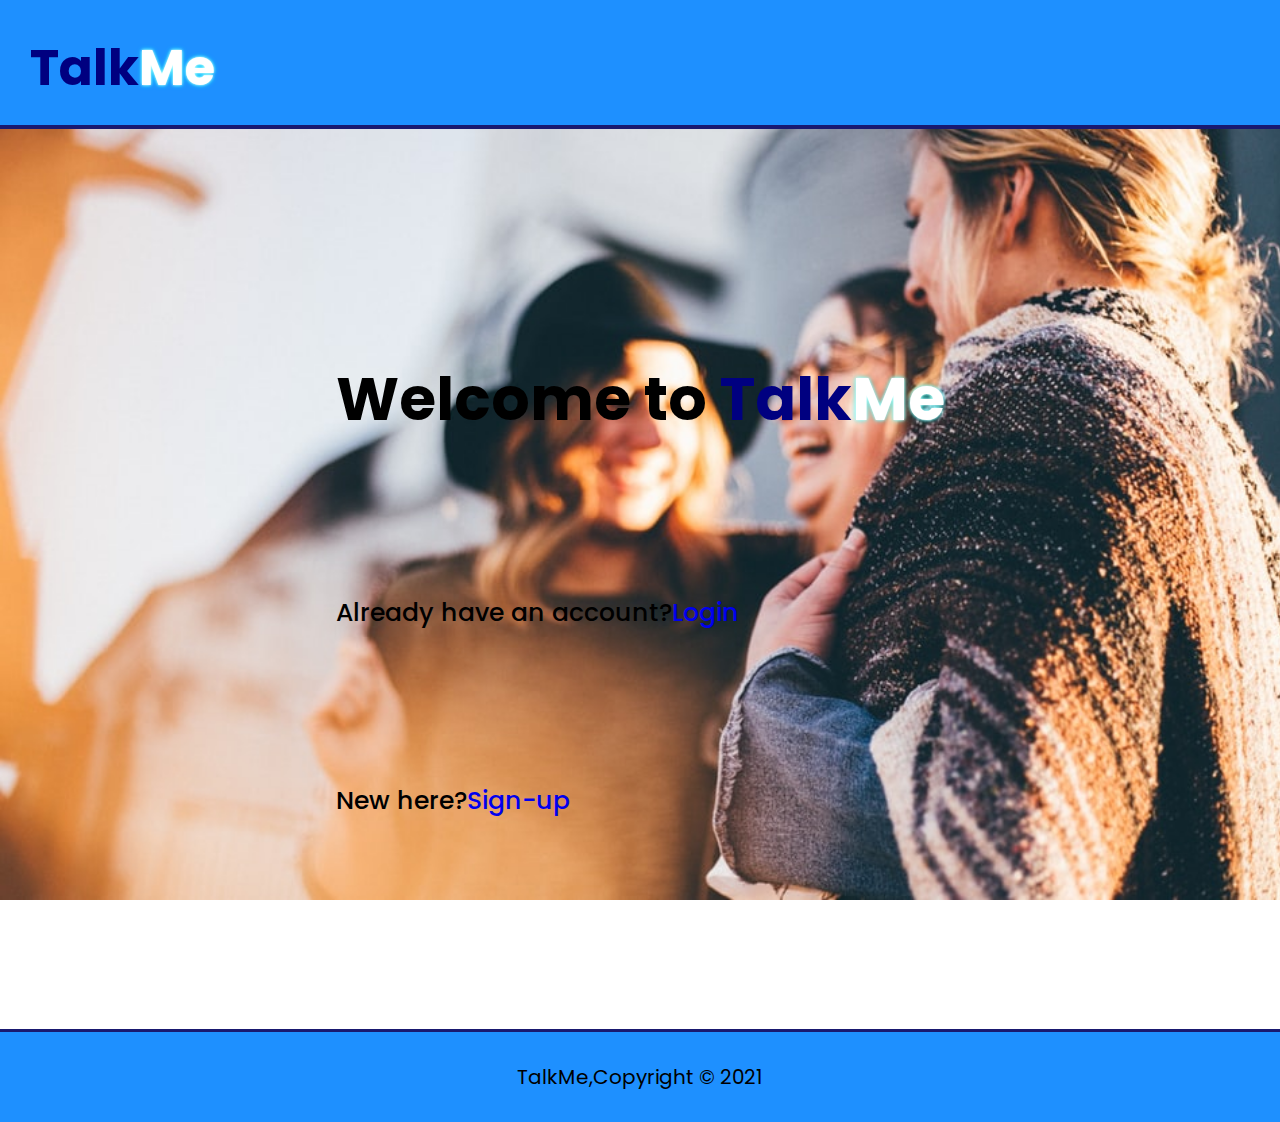
<file: index.html>
<DOCTYPE html!>
<html>

	<head>
		<meta charset="utf-8">
		<meta name="viewport" content="width=device-width, initial-scale=1.0">
		<meta http-equiv="X-UA-Compatible" content="ie=edge">
		<title>TalkMe | Welcome</title>
		<link rel="stylesheet" href="style.css">
		<link rel="stylesheet" href="https://cdnjs.cloudflare.com/ajax/libs/font-awesome/5.15.2/css/all.min.css">
	  </head>

	
	<body>
	  <header>
		<div class="container">
		  <div id="branding">
		    <h1><span class="highlight">Talk</span><span class="norm">Me</span></h1>
		  </div>
		</div>
	  </header>

	  <section id="showcase">
		<div class="container2">
		  <h1>Welcome to <span class="highlight">Talk</span><span class="norm">Me</span></h1>
		  <div class="logsignlinks">
			<p>Already have an account?<a href="login.php">Login</a></p>
		  	<p>New here?<a href="signup.php">Sign-up</a></p>
		  </div>
		</div>
	  </section>

	  <footer>
		<p>TalkMe,Copyright &copy; 2021</P>
	  </footer>

	</body>

</html>
</file>
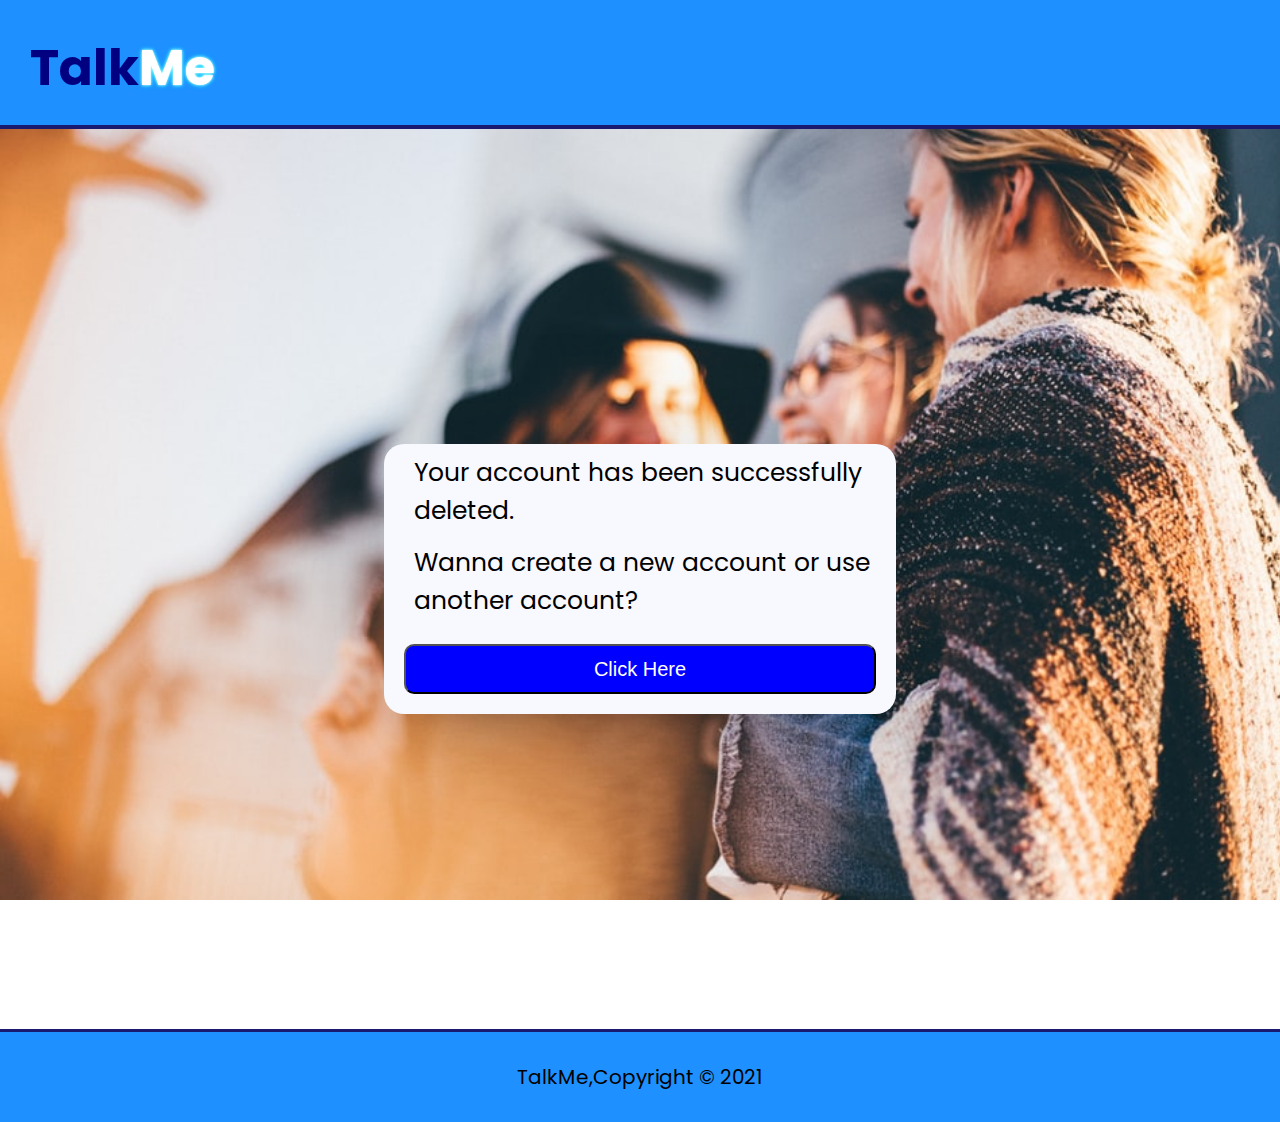
<file: delconf.html>
<DOCTYPE html!>
    <html>
    
        <head>
          <meta charset="utf-8">
          <meta name="viewport" content="width=device-width">
          <title>TalkMe | Welcome | Sign-up or Login</title>
          <link rel="stylesheet" href="style.css">
        </head>
        
        <body>
          <header>
            <div class="container">
              <div id="branding">
                <h1><span class="highlight">Talk</span><span class="norm">Me</span></h1>
              </div>
            </div>
          </header>
    
          <section id="showcase"><br>
            
            <div class="details">
              <p class="thanks" style="margin-top: -10px; padding-left: 10px;">Your account has been successfully deleted.</p>
              <p class="thanks" style="margin-top: -10px; padding-left: 10px;">Wanna create a new account or use another account?</p>
              <button class="buttonlink" style="padding: 10px;" onclick= "window.location.href='index.html'">Click Here</button>
          </div>	
          </section>
    
          <footer>
            <p>TalkMe,Copyright &copy; 2021</P>
          </footer>	
    
        </body>
    
    </html>
</file>
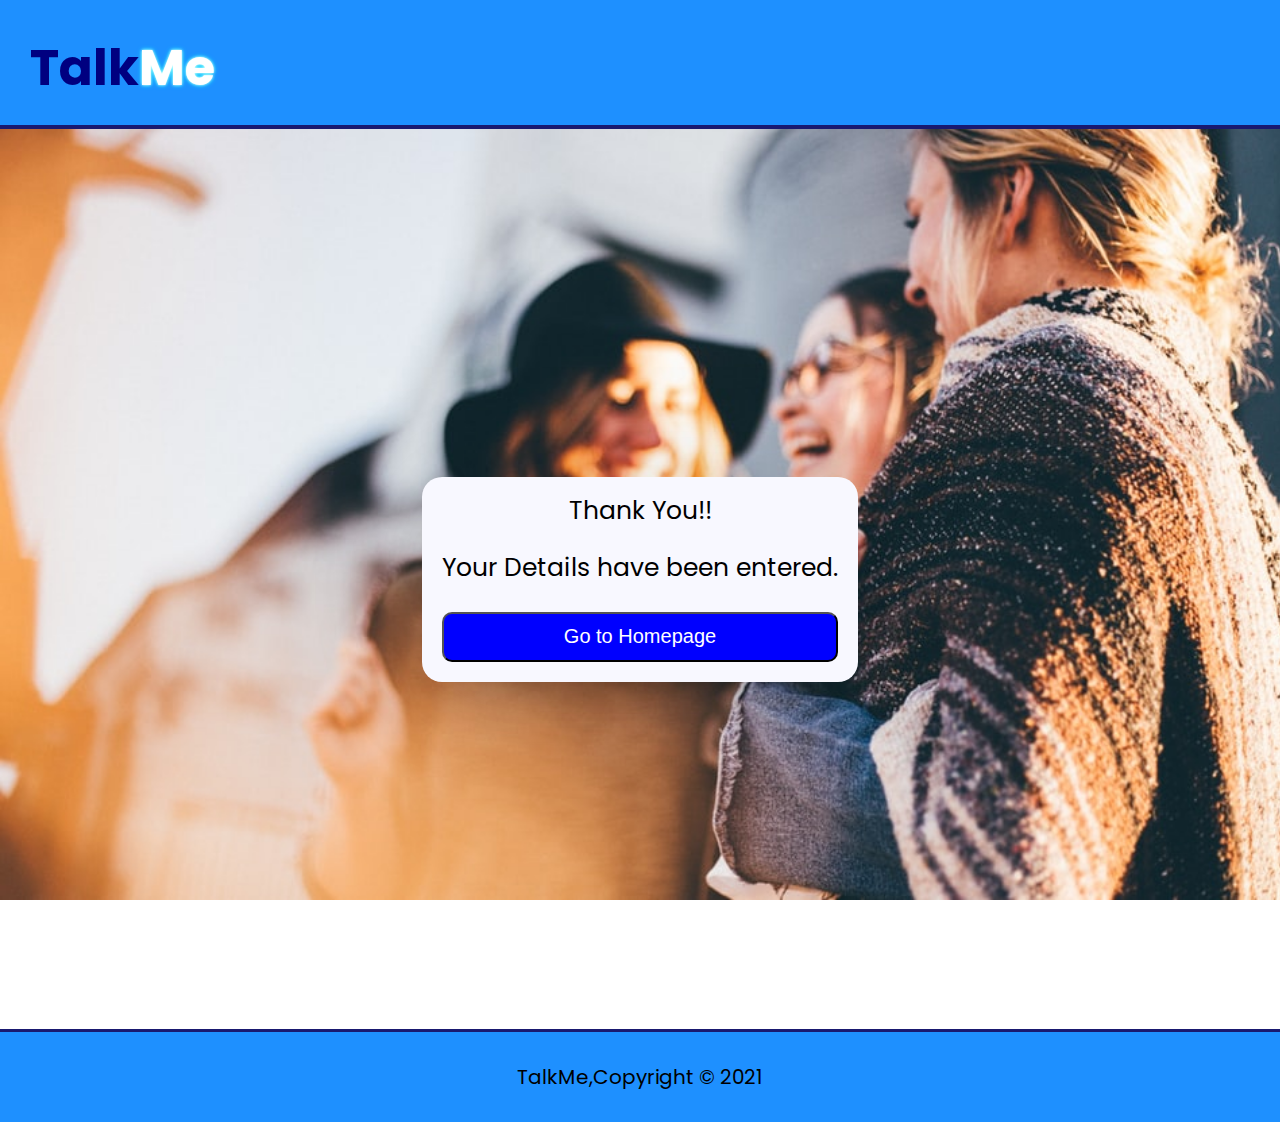
<file: thanks.html>
<DOCTYPE html!>
<html>

	<head>
	  <meta charset="utf-8">
	  <meta name="viewport" content="width=device-width">
	  <title>TalkMe | Welcome | Sign-up or Login</title>
	  <link rel="stylesheet" href="style.css">
	</head>
	
	<body>
	  <header>
		<div class="container">
		  <div id="branding">
		    <h1><span class="highlight">Talk</span><span class="norm">Me</span></h1>
		  </div>
		</div>
	  </header>

	  <section id="showcase"><br>
		
		<div class="details">
		  <p class="thanks" style="margin-top: -5px; text-align: center;">Thank You!!</p>
		  <p style="margin-top: -5px;">Your Details have been entered.</p>
	  <button class="buttonlink" onclick= "window.location.href='hmpge.php'">Go to Homepage</button>
	  </div>	
	  </section>

	  <footer>
		<p>TalkMe,Copyright &copy; 2021</P>
	  </footer>	

	</body>

</html>
</file>
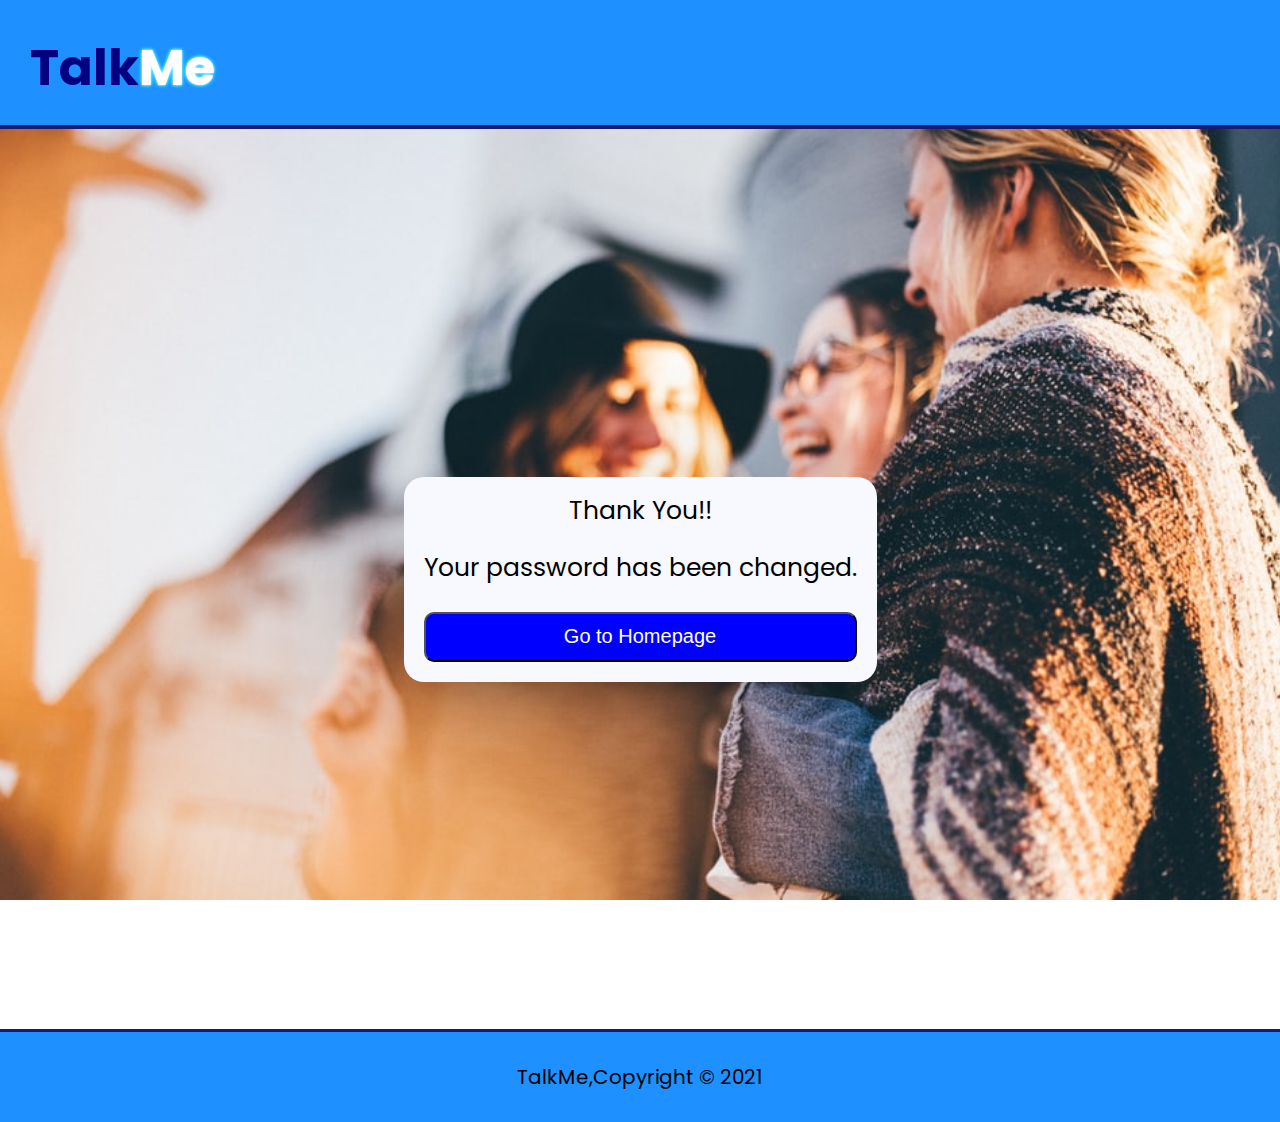
<file: thanks1.html>
<DOCTYPE html!>
    <html>
    
        <head>
          <meta charset="utf-8">
          <meta name="viewport" content="width=device-width">
          <title>TalkMe | Welcome | Sign-up or Login</title>
          <link rel="stylesheet" href="style.css">
        </head>
        
        <body>
          <header>
            <div class="container">
              <div id="branding">
                <h1><span class="highlight">Talk</span><span class="norm">Me</span></h1>
              </div>
            </div>
          </header>
    
          <section id="showcase"><br>
            
            <div class="details">
              <p class="thanks" style="margin-top: -5px; text-align: center;">Thank You!!</p>
		          <p style="margin-top: -5px;">Your password has been changed.</p>
              <button class="buttonlink" onclick= "window.location.href='hmpge.php'">Go to Homepage</button>
          </div>	
          </section>
    
          <footer>
            <p>TalkMe,Copyright &copy; 2021</P>
          </footer>	
    
        </body>
    
    </html>
</file>
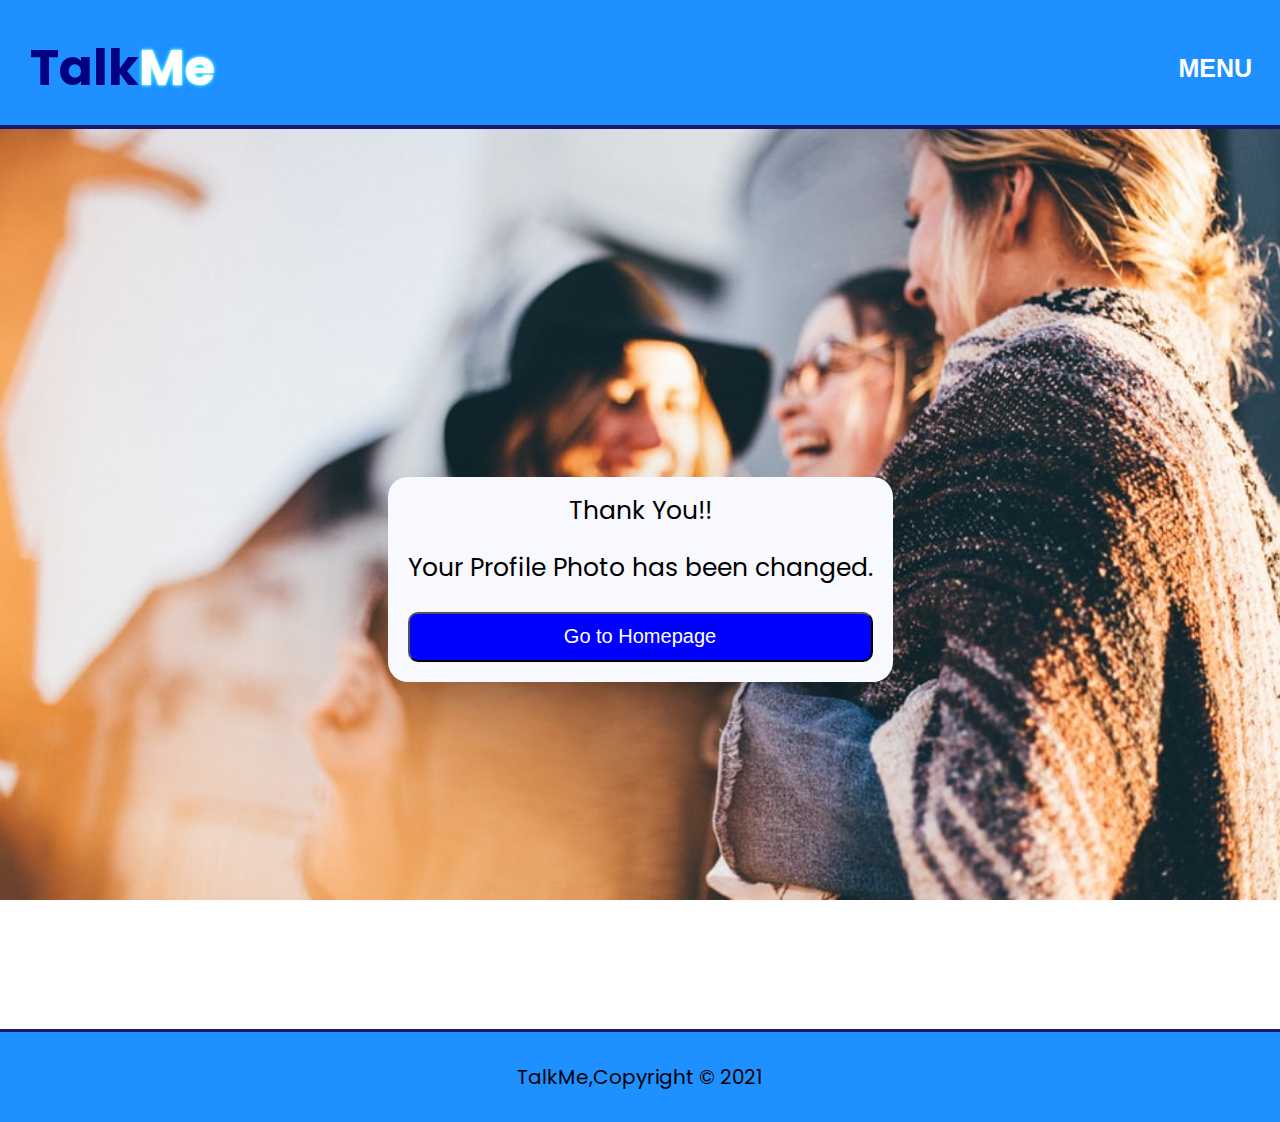
<file: thanks2.html>
<DOCTYPE html!>
    <html>
    
        <head>
          <meta charset="utf-8">
          <meta name="viewport" content="width=device-width">
          <title>TalkMe | Welcome | Sign-up or Login</title>
          <link rel="stylesheet" href="style.css">
        </head>
        
        <body>
          <header>
            <div class="container">
              <div id="branding">
                <h1><span class="highlight">Talk</span><span class="norm">Me</span></h1>
              </div>
              <div class="dropdown">
                <button class="dropbtn">Menu</button>
                <div class="dropdown-content">
                  <a href="changepwd.php">Change Password</a>
                  <a href="index.html">Login/Signup</a>
                  <a href="changedp.php">Change Profile Picture</a>
                  <a href="info.php">Your Info</a>
                  <a href="accdel.php">Delete Account</a>
                </div>
              </div> 
            </div>
          </header>
    
          <section id="showcase"><br>
            
            <div class="details">
              <p class="thanks" style="margin-top: -5px; text-align: center;">Thank You!!</p>
		          <p style="margin-top: -5px;">Your Profile Photo has been changed.</p>
          <button class="buttonlink" onclick= "window.location.href='hmpge.php'">Go to Homepage</button>
          </div>	
          </section>
    
          <footer>
            <p>TalkMe,Copyright &copy; 2021</P>
          </footer>	
    
        </body>
    
    </html>
</file>
<file: style.css>
@import url('https://fonts.googleapis.com/css2?family=Poppins:wght@200;300;400;500;600;700&display-swap');
body{
  font-family: 'Poppins',sans-serif;
  font-size: 25px;
  line-height:1.5;
  padding:0;
  margin:0;
}
.wrapper{
  background: #fff;
  padding-top: 40px;
  width: 500px;
  border-radius: 16px;
  box-shadow: 0 0 128px 0 rgba(0,0,0,0.1),0 32px 64px -48px rgba(0,0,0,0.5);
  align-items: center;
  justify-content: center;
  margin-top: 3em;
  margin-bottom: 2em;
  /* height: 1500px; */
}

.form-signup{
  padding: 25px 30px;
  /* min-height: 600px; */
}

.form-header{
  margin-left: 10px;
  border-bottom: 1px solid #e6e6e6;
  font-weight: 600;
  font-size: 30px;
}

.newlink{
  margin-top: -150px;
}

/* Global */
.container{
  width:100%;
  margin: auto;
  display:flex; 
  justify-content: space-between; 
  /* margin-left: 10px; */
  padding-top:30px;
  padding-left: 30px;
  text-align: center;
  background-color: dodgerblue;
  border-bottom: 4px solid midnightblue;
}

.container1{
  background-image: url("background_chat_program.jpg");
  background-repeat: no-repeat;
  background-attachment: fixed;
  background-size: cover;
  margin: 0;
  padding: 0;
  width: 100%;
  border-style: none;
  /* bottom: 1px; */
  justify-content: center;
  min-height: 100vh;
  display:flex;
  align-items: center;
}

.container2{
  margin: auto;
}

.container2 .logsignlinks{
  font-weight: 500;
}

/* Header **/
header {
  /* padding-top:30px; */
  min-height:100px;
  /* overflow: hidden; */
}

header #branding{
  float: left;
}

header #branding h1{
  margin: 0;
  padding-bottom: 20px;
}

.highlight{
  color: navy;
  font-weight:bold;
}

.norm{
  text-shadow: 0 0 3px white, 0 0 5px cyan;
  color:white;
}

.wrapper .info span{
  margin-left: 5px;
  font-weight: 600;
  padding: 20px;
}

#showcase{
  /* height:700px;
  width:100%; */
  margin: 0;
  padding: 0;
  background-image: url("img1.jpg");
  background-repeat: no-repeat;
  background-attachment: fixed;
  width: 100%;
  background-size: cover;
  border-style: none;
  /* bottom: 1px; */
  justify-content: center;
  min-height: 100vh;
  display:flex;
  align-items: center;
}

#showcase h1{
  text-align:center;
  font-size:60px;
}
  

a{
text-decoration:none;
}

a:visited{
  color:blue;
}

a:hover{
  color:darkblue;
}

#showcase p{
  margin-top:150px;
}



.form-signup form .error-txt{
  color: #721c24;
  background: #f8d7da;
  text-align: center;
  padding: 8px 10px;
  border-radius: 5px;
  margin-bottom: 5px;
  font-size: 16px;
  border: 1px solid #f5c6cb;
  display: block;
}

.form-signup form .field{
  display: flex;
  flex-direction: column;
  margin-bottom: 5px;
}

/* .form-signup form .field-photo{
  display: flex;
  flex-direction: column;
  margin-bottom: 10px;
  font-size: 10px;
} */

.field-photo input{
  font-size: 20px;
  padding-bottom: 10px;
}

.form-submit{
  background-color: rgb(7, 4, 207);
  font-size: 20px;
  font-weight: 600;
  color: white;
  height: 60px;
  text-align: center;
}

.form-submit:hover{
  background-color: rgba(3, 4, 65, 0.993);
  transition-duration: 00.4s;
  cursor: pointer;
}


footer{
  background-color:dodgerblue;
  padding:10px;
  text-align:center;
  font-size:20px;
  border-top:3px solid midnightblue;
}

.details{
  margin-left: 30%;
  margin-right: 30%;
  border-radius:20px;
  background-color: ghostwhite;
  padding:20px 20px;
  align-items: center;
  justify-content: center;
  box-shadow: 0 0 128px 0 rgba(0,0,0,0.1),0 32px 64px -48px rgba(0,0,0,0.5);
}

* {
  box-sizing: border-box;
}

.buttonlink{
  width: 100%;
  height: 50px;
  background-color:blue;
  color:white;
  border-radius:10px;
  font-size:20px;
  transition-duration: 0.4s; 
}

.buttonlink:hover {
  background-color:darkblue;
  cursor: pointer;
}

.details a{
  background-color: blue;
  color: white;
  padding: 20px 170px;
  text-align: center;
  text-decoration: none;
  display: inline-block;
  transition-duration: 0.4s;
  border-radius:10px;
}

.details a:hover{
  background-color:darkblue;
}

.form-signup form .field input{ 
  height:40px;
  width:100%;
  border-radius: 5px;
  margin-bottom: 10px;
}

.buttonlink{
  text-align: center;
}

::placeholder{
  font-size:20px;
}

.btn {
  border: none;
  color: white;
  padding: 12px 16px;
  font-size: 16px;
  cursor: pointer;
}

.navbar {
  padding-left: 1000px;
}

.navbar a {
  float: left;
  font-size: 16px;
  color: white;
  text-align: center;
  padding: 14px 16px;
  text-decoration: none;
}

.dropdown {
  float: left;
  padding-right: 10px;
  padding-top: 10px;
}

.dropdown .dropbtn {
  font-size: 25px;  
  font-weight: 600;
  text-transform: uppercase;
  border: none;  
  background-color: dodgerblue;
  outline: none;
  color: white;
  padding: 14px 18px;
  margin: 0;
}

.navbar a:hover, .dropdown:hover .dropbtn {
  background-color: darkblue;
}

.dropdown-content {
  display: none;
  position: absolute;
  background-color: #f9f9f9;
  min-width: 160px;
  box-shadow: 10px 10px 18px 0px rgba(0,0,0,0.2);
  z-index: 1;
  right: 10px;
}

.dropdown-content a {
  float: none;
  color: black;
  padding: 12px 16px;
  text-decoration: none;
  display: block;
  text-align: left;
}

.dropdown-content a:hover {
  background-color: #ddd;
}

.dropdown:hover .dropdown-content {
  display: block;
}

.wrapper .back-icon{
  font-size: 18px;
  color: #333;
}

.hmpgecontainer{
  width:100%;
  margin: auto;
  display:flex; 
  justify-content: space-between; 
  /* margin-left: 10px; */
  padding-top:30px;
  padding-left: 30px;
  text-align: center;
  background-color: dodgerblue;
  border-bottom: 4px solid midnightblue;
  position: fixed;
  z-index: 20;
}

.users{
  padding: 25px 30px;
  overflow: visible;
}

.users header{
  display: flex;
  align-items: center;
  justify-content: space-between;
  border-bottom: 1px solid #e6e6e6;
  padding-bottom: -40px;
}


.users-list a .content{
  display: flex;
  align-items: center;
  color: #000;
}

.users-list a .status-dot{
  font-size: 12px;
  color: #468669;
}

.users-list a .status-dot.offline{
  color: #ccc;
}

.users-list a.content img{
  height: 40px;
  width: 40px;
}

.users-list a{
  display: flex;
  align-items: center;
  padding-bottom: 20px;
  justify-content: space-between;
  border-bottom: 1px solid #e6e6e6;
}

.users-list{
  max-height: 300px;
  overflow-y: auto;
}

:is(.users-list, .chat-box)::-webkit-scrollbar{
  width: 20px;
}

.users-list a:last-child{
  border: none;
  margin-bottom: 0px;
}

.users .content .det{
  margin-top: 15px;
  padding-left: 20px;
  font-size: 20px;
}

.users img {
  border-radius: 50%;
  width: 60px;
  height: 60px;
  object-fit: cover;
}

.users header a{
  margin-top: -50px;
}

.users header .content{
  display: flex;
  justify-content: center;
  margin-left: -120px;
  margin-top: -50px;
  overflow: visible;
  width:100%;
}

.users header .logout{
  color: #fff;
  font-size: 25px;
  padding: 7px;
  background-color: black;
  border-radius: 8px;
}

.users header .logout:hover{
  box-shadow: 0 4px 8px 0 rgba(0, 0, 0, 0.2), 0 6px 20px 0 rgba(0, 0, 0, 0.19);
  transition-duration: 0.4s;
}

/* .users .search button:hover{
  box-shadow: 0 4px 8px 0 rgba(0, 0, 0, 0.2), 0 6px 20px 0 rgba(0, 0, 0, 0.19);
  transition-duration: 0.4s;
} */

.users .search{
  margin: 20px 0;
  display: flex;
  align-items: center;
  justify-content: space-between;
  position: relative;
}

.users .search .text{
  font-size: 18px;
}

.users .search input{
  height: 42px;
  position: absolute;
  width: calc(100% - 50px);
  border: 1px solid #ccc;
  padding: 0 13px;
  font-size: 16px;
  outline: none;
  opacity: 0;
  pointer-events: none;
  transition: all 0.3s ease;
  border-radius: 5px 0 0 5px;
}

.users .search input.active{
  opacity: 1;
  pointer-events: auto;
}

.users .search button{
  width: 47px;
  height: 42px;
  border: none;
  outline: none;
  color: black;
  background: #fff;
  border-radius: 0 5px 5px 0;
  cursor: pointer;
  font-size: 17px;
}

.users .search button.active{
  color: #fff;
  background: black;
}

.users .search button.active i::before{
  content: "\f00d";
}

/* .det{
  margin-top: -60px;
  padding-left: 20px;
  font-size: 20px;
} */

.det p{
  margin-top: -5px;
  font-size: 16px;
}

/* Chat Area CSS */

.chat-area header{
  display: flex;
  align-items: center;
  /* justify-content: space-between; */
  /* margin-left: -20px; */
  padding-bottom: 60px;
  padding: 10px 30px;
}

.chat-area header .content{
  display: flex;
  margin-top: -50px;
  overflow: visible;
  margin-left: 20px;
  /* margin-right: 140px; */
  align-items: center;
}

.chat-area header .det{
  margin-left: 10px;
  margin-bottom: -10px;
}

.chat-area header a{
  margin-top: -60px;
}

.chat-area header .back-icon{
  font-size: 18px;
  color: #333;
}

.chat-area header span{
  font-size: 20px;
  font-weight: 500;
}

.chat-area header img{
  height: 45px;
  width: 45px;
  border-radius: 50%;
  object-fit: cover;
}

.chat-box{
  height: 350px;
  overflow-y: auto;
  background: #f7f7f7;
  padding: 10px 30px 20px 30px;
  box-shadow: inset 0 32px 32px -32px rbg(0 0 0 / 5%),
              inset 0 -32px 32px -32px rbg(0 0 0 / 5%);
}

.chat-box .chat{
  margin: 15px 0;
}

.chat-box .chat p{
  word-wrap: break-word;
  padding: 8px 16px;
  box-shadow: 0 0 32px rgb(0 0 0 / 8%),
              0 16px 16px -16px rgb(0 0 0 / 10%);
}

.chat-box .outgoing{
  display: flex;
} 

.outgoing .det{
  margin-left: auto;
  max-width: calc(100% - 130px);
}

.outgoing .det p{
  background: #333;
  color: #fff;
  border-radius: 18px 18px 0 18px;
}

.chat-box .incoming{
  display: flex;
  align-items: flex-end;
}

.chat-box .incoming img{ 
  height: 35px;
  width: 35px;
  border-radius: 50%;
  margin-top: -5px;
}

.incoming .det{
  margin-left: 10px;
  margin-right: auto;
  max-width: calc(100% - 130px);
}

.incoming .det p{
  background: #fff;
  color: #333;
  border-radius: 18px 18px 18px 0;
}

.chat-area .typing-area{
  padding: 18px 30px;
  display: flex;
  justify-content: space-between;
}

.typing-area input{
  height: 45px;
  width: calc(100% - 58px);
  font-size: 17px;
  border: 1px solid #ccc;
  padding: 0 13px;
  border-radius: 5px 0 0 5px;
  outline: none;
}

.typing-area button{
  width: 55px;
  border: none;
  outline: none;
  border-radius: 0 5px 5px 0;
  background: #333;
  color: #fff;
  font-size: 19px;
  cursor: pointer;
}


@media(max-width: 1000px){
  header{
    text-align: center;   
  }

  .details{
    margin-left: 20%;
    margin-right: 20%;
  }

  input{
    width:100%;
  }

  button{
    width: 100%;
  }

  section{    
    background-position: center; 
  }
}
</file>
